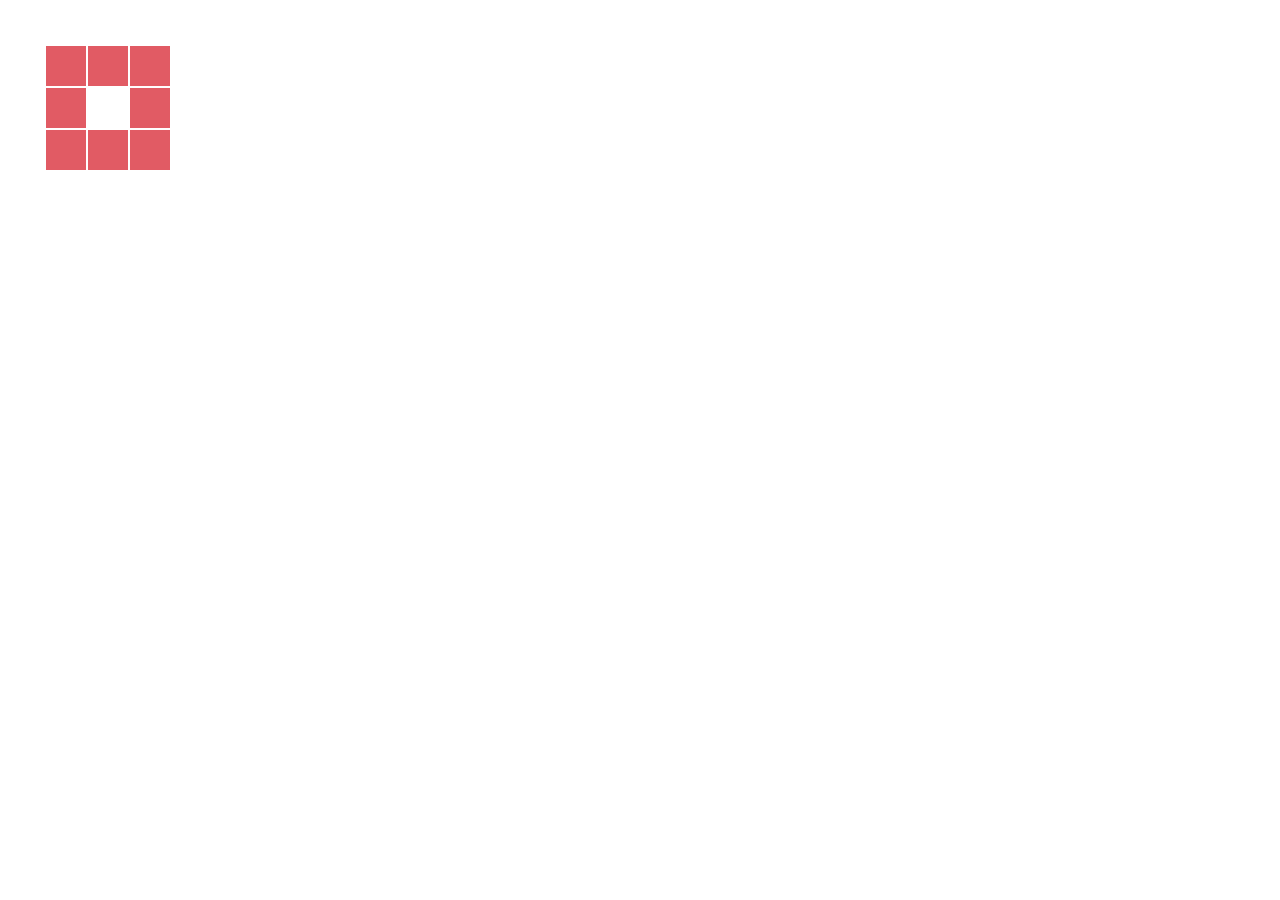
<file: templates/demo.html>
<!DOCTYPE html>
<html>
    <head>
        <style>
            @keyframes ldio-66rx5mu5wm {
  0% { background: #f8b26a }
  12.5% { background: #f8b26a }
  12.625% { background: #e15b64 }
  100% { background: #e15b64 }
}
.ldio-66rx5mu5wm div {
  position: absolute;
  width: 40px;
  height: 40px;
  background: #e15b64;
  animation: ldio-66rx5mu5wm 1s linear infinite;
}
.loadingio-spinner-blocks-rf7jk20fx5a {
  width: 200px;
  height: 200px;
  display: inline-block;
  overflow: hidden;
  background: #ffffff;
}
.ldio-66rx5mu5wm {
  width: 100%;
  height: 100%;
  position: relative;
  transform: translateZ(0) scale(1);
  backface-visibility: hidden;
  transform-origin: 0 0; /* see note above */
}
.ldio-66rx5mu5wm div { box-sizing: content-box; }
        </style>
    </head>
    <body>
        <div class="loadingio-spinner-blocks-rf7jk20fx5a"><div class="ldio-66rx5mu5wm">
            <div style='left:38px;top:38px;animation-delay:0s'></div><div style='left:80px;top:38px;animation-delay:0.125s'></div><div style='left:122px;top:38px;animation-delay:0.25s'></div><div style='left:38px;top:80px;animation-delay:0.875s'></div><div style='left:122px;top:80px;animation-delay:0.375s'></div><div style='left:38px;top:122px;animation-delay:0.75s'></div><div style='left:80px;top:122px;animation-delay:0.625s'></div><div style='left:122px;top:122px;animation-delay:0.5s'></div>
        </div></div>
    </body>
</html>
</file>
